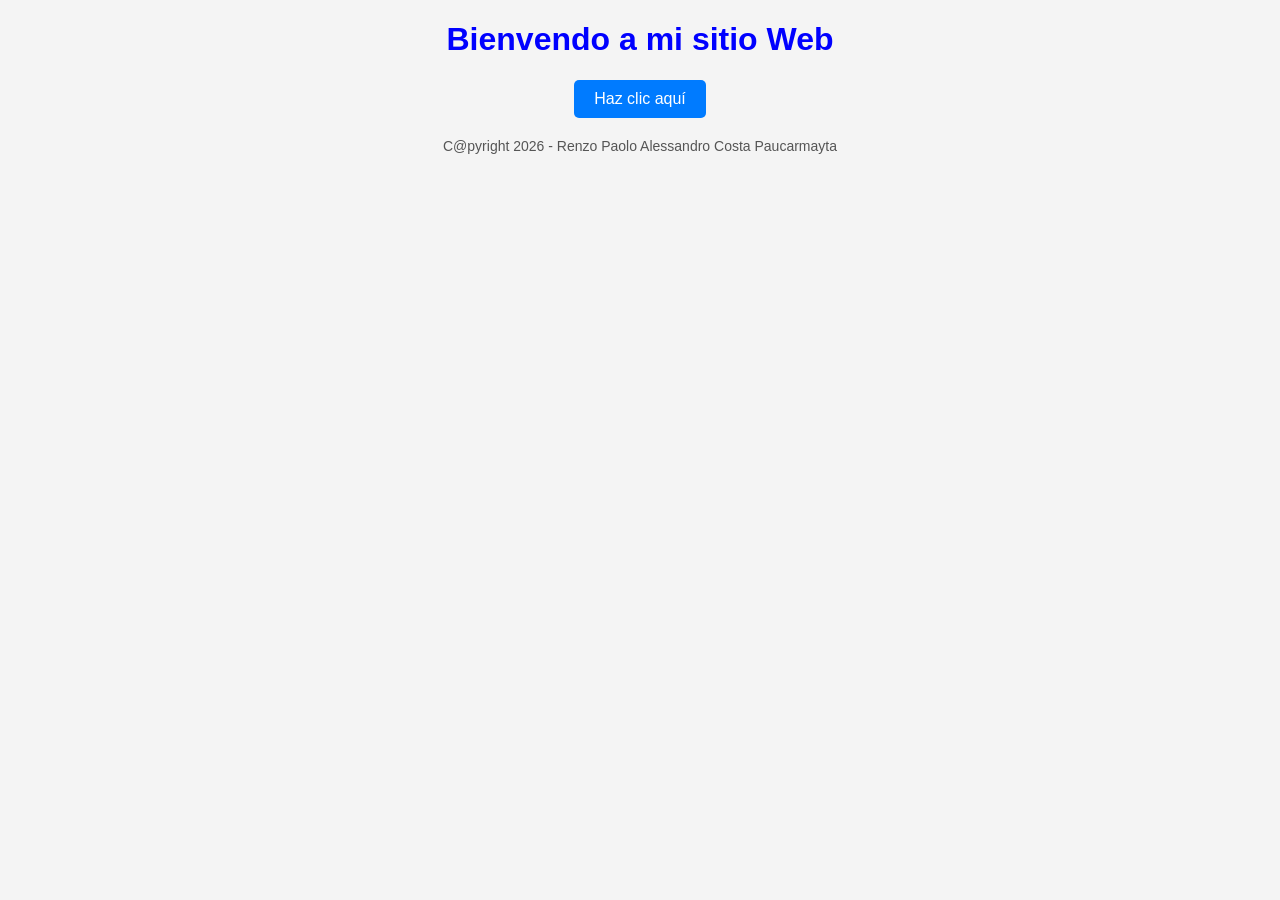
<file: proyecto03/index.html>
<!DOCTYPE html>
<html lang="en">
<head>
    <meta charset="UTF-8">
    <meta name="viewport" content="width=device-width, initial-scale=1.0">
    <link rel="stylesheet" href="style.css">
    <script src="script.js"></script>
    <title>Mi Web</title>
</head>
<body>

    <h1>Bienvendo a mi sitio Web</h1>
    <button onclick="alert('¡Hola! Bienvenido a mi sitio web.')">Haz clic aquí</button>
    
</body>

<footer>
    <p>C@pyright 2026 - Renzo Paolo Alessandro Costa Paucarmayta</p>
</footer>
</html>
</file>
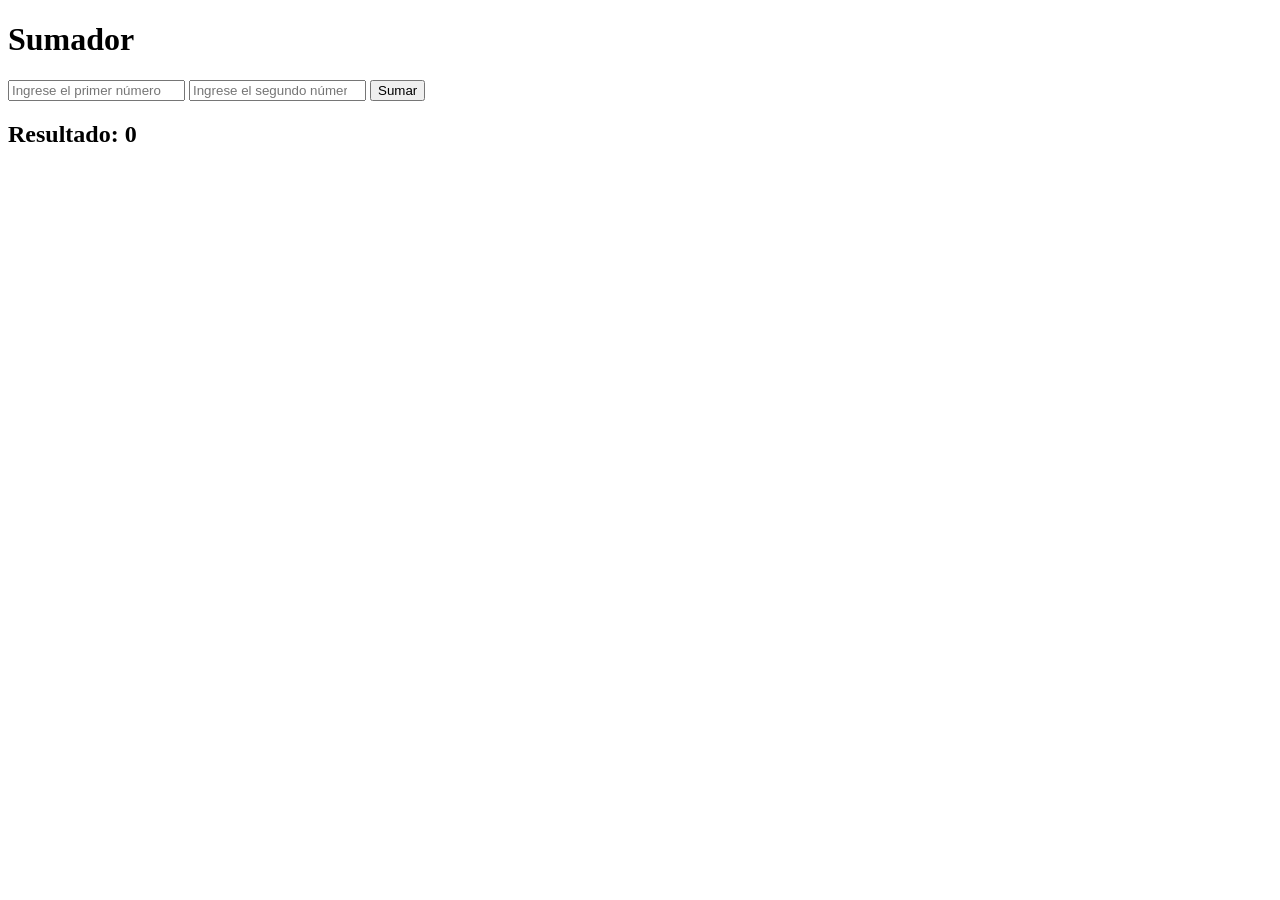
<file: proyecto04/index.html>
<!DOCTYPE html>
<html lang="en">
<head>
    <meta charset="UTF-8">
    <meta name="viewport" content="width=device-width, initial-scale=1.0">
    <title>Sumador</title>
</head>
<body>
    
    <div class="container">

        <h1>Sumador</h1>

        <input type="number" id="num1" placeholder="Ingrese el primer número"> 
        <input type="number" id="num2" placeholder="Ingrese el segundo número">
        <button id="sumBtn">Sumar</button>
        <h2 id="result">Resultado: 0</h2>
    </div>
    
    <script src="script.js"></script>
        
</body>
</html>
</file>
<file: proyecto03/style.css>
body {
    font-family: Arial;
    background: #f4f4f4;
    text-align: center;
}

h1 {
    color: blue;
}

button {
    padding: 10px 20px;
    font-size: 16px;
    background-color: #007BFF;
    color: white;
    border: none;
    border-radius: 5px;
    cursor: pointer;
}

button:hover {
    background-color: #0056b3;
}

footer {
    margin-top: 20px;
    font-size: 14px;
    color: #555;
}

animate {
    animation: fadeIn 2s ease-in-out;
}
</file>
